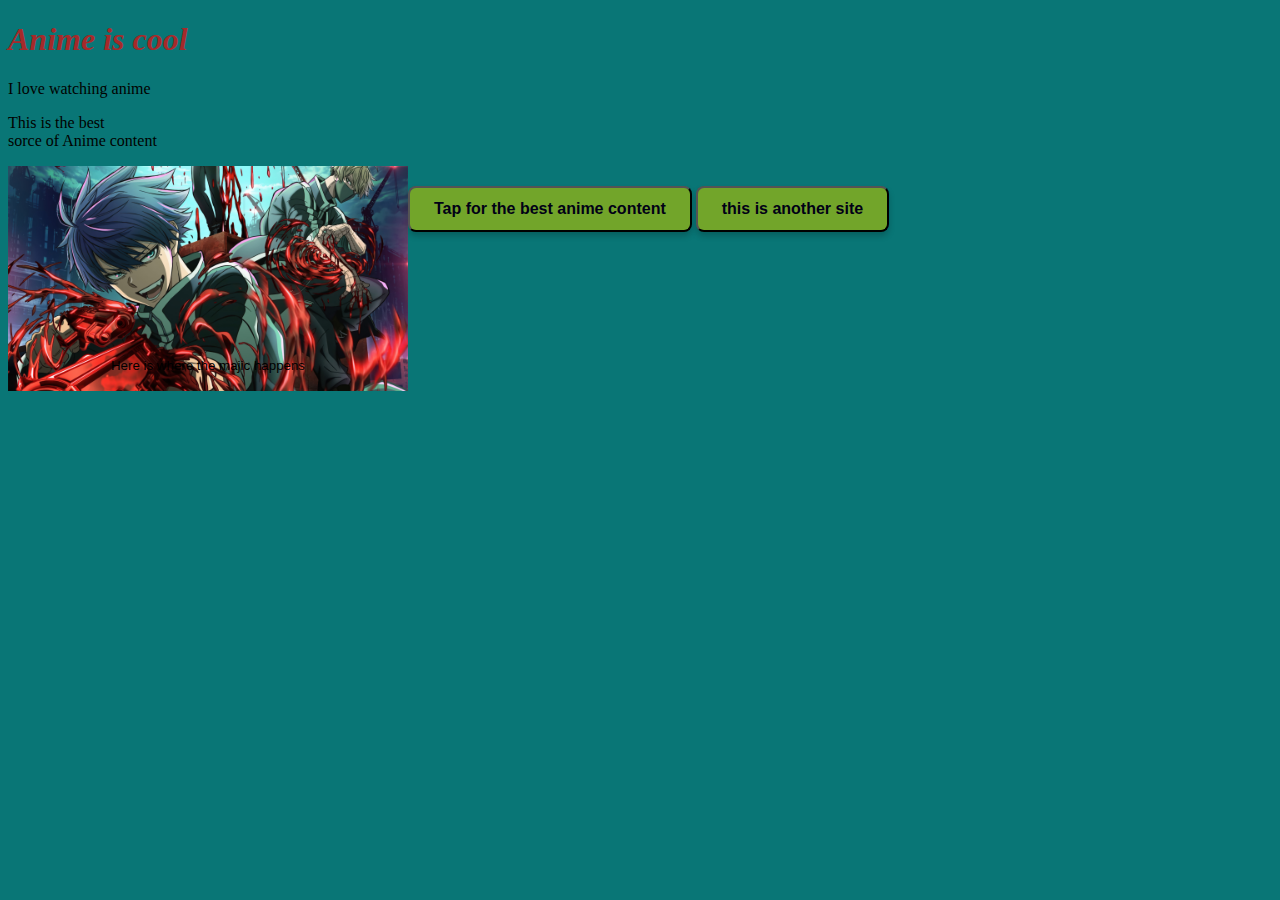
<file: index.html>
<!DOCTYPE html>
<html lang="en">
    <head>
        <meta charset="UTF-8">
        <link rel="stylesheet" href="style.css">
       <title>Jabez Erick Wagatua</title>
    </head>
    <body>
      <h1>Anime is cool</h1>
      <p>I love watching anime</p>
      <p>This is the best <br>sorce of Anime content</p>
      <button class="button-link"> Tap for the best anime content</button>
      <button class="button-link"> this is another site</button>                
      <button type="button" class="icon-btn" aria-label="Search site"> Here is where the majic happens</button>
    </body>
</html>
</file>
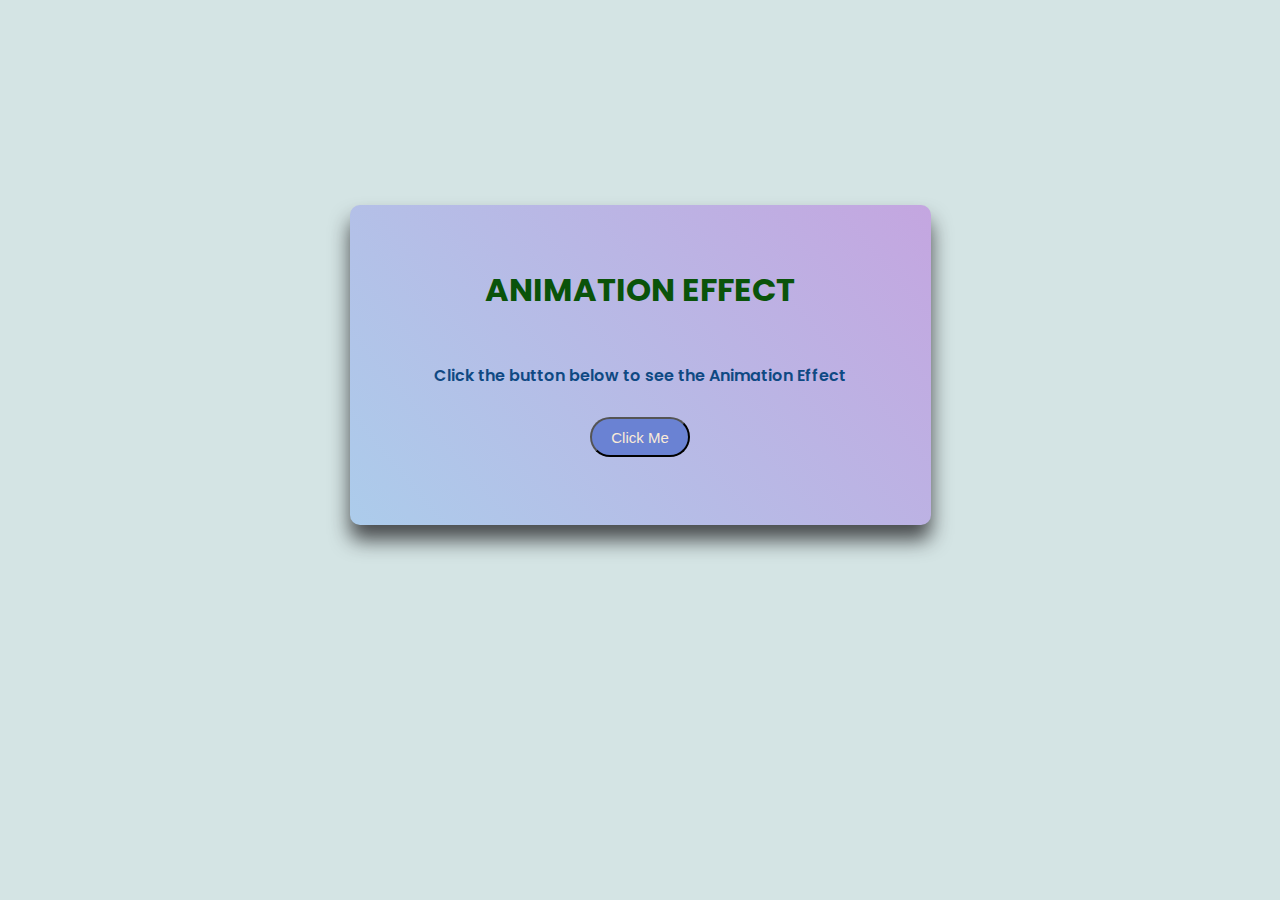
<file: anime click effect.html>
<!-- Filename - index.html -->
<!DOCTYPE html>
<html lang="en">

<head>
    <meta charset="UTF-8">
    <meta name="viewport" content="width=device-width, 
            initial-scale=1.0">
    <title>CLICK ANIMATION EFFECT</title>
    <link rel="stylesheet" href="STYLE.css">
</head>

<body>
    <div class="container">

        <div class="card">
            <div class="content">
                <h1 class="heading-name">ANIMATION EFFECT
                </h1>
                <p id="pid">
                    Click the button below to see
                    the Animation Effect
                </p>
                <div id="btn-parent">
                    <button class="btn" id="btn_id2">
                        Click Me
                    </button>
                </div>
            </div>
        </div>

    </div>
    <script src="Script.js"></script>
</body>

</html>
</file>
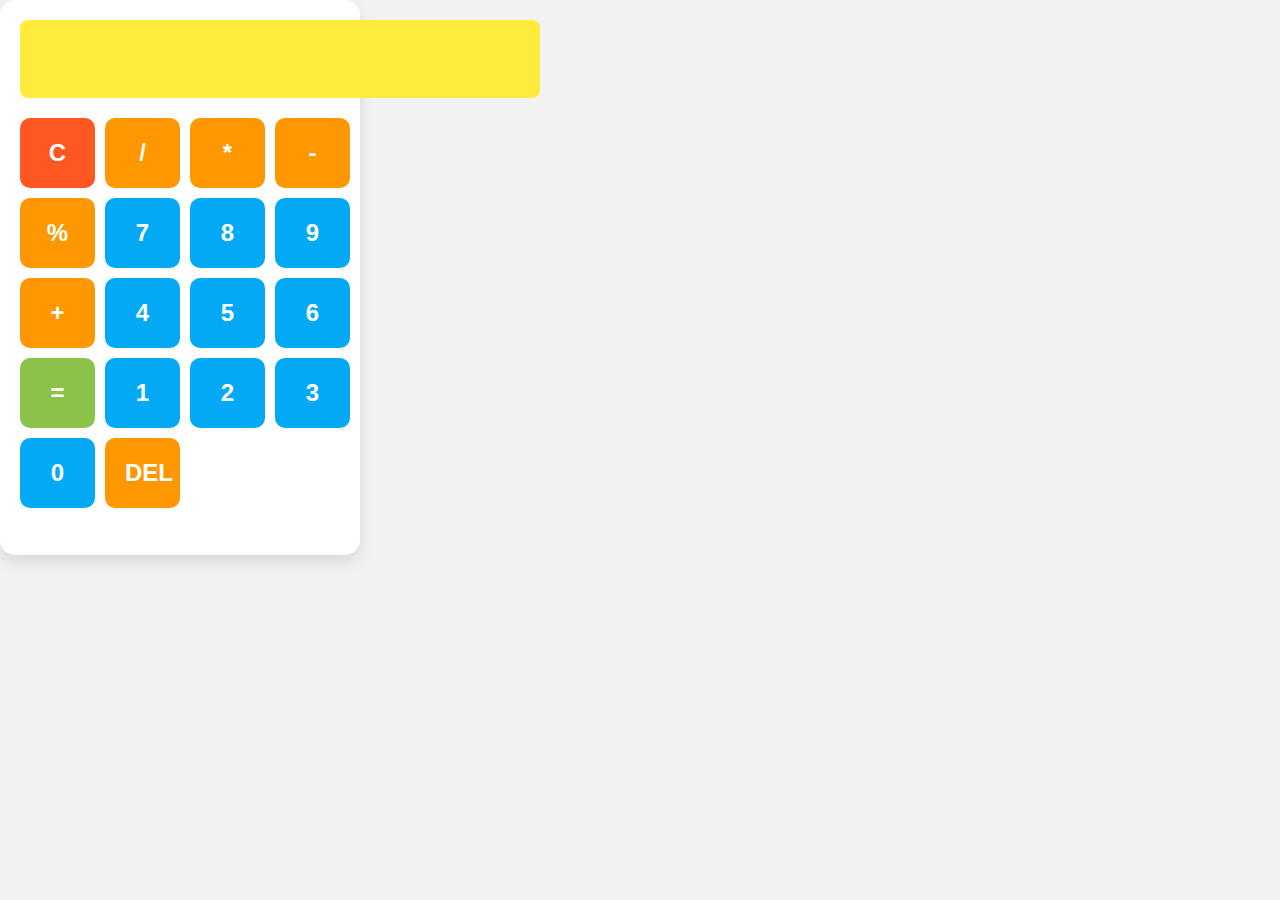
<file: calculator.html>
<!DOCTYPE html>
<html lang="en">
<head>
	<meta charset="UTF-8">
	<meta name="viewport" content="width=device-width, initial-scale=1.0">
	<title>Calculator</title>
	<link rel="stylesheet" href="Style.css">
</head>
<html>
<head></head>
<script src="script.js"></script>
    <style>
        body {
            font-family: Arial, sans-serif;
            display: flex;
            justify-content: left;
            align-items: left;
            height: 555px;
            background-color: #f2f2f2;
            margin: 0;
        }

        .calculator {
            width: 320px;
            background-color: #fff;
            border-radius: 15px;
            box-shadow: 0 8px 16px rgba(0, 0, 0, 0.1);
            padding: 20px;
			float: left;
        }

        .display {
            width: 100%;
            height: 50px;
            text-align: right;
            font-size: 1.5rem;
            padding: 10px;
            margin-bottom: 20px;
            border: none;
            background-color: #ffeb3b;
            border-radius: 8px;
            color: #333;
        }

        .buttons {
            display: grid;
            grid-template-columns: repeat(4, 1fr);
            gap: 10px;
        }

        .button {
            background-color: #03a9f4;
            border: none;
            font-size: 1.5rem;
            padding: 20px;
            cursor: pointer;
            border-radius: 10px;
            transition: background-color 0.3s, transform 0.2s;
            color: white;
        }

        .button:hover {
            background-color: #0288d1;
            transform: scale(1.1);
        }

        .button:active {
            transform: scale(0.95);
        }

        .button.clear {
            background-color: #ff5722;
        }

        .button.clear:hover {
            background-color: #e64a19;
        }

        .button.equal {
            background-color: #8bc34a;
        }

        .button.equal:hover {
            background-color: #689f38;
        }

        .button.operator {
            background-color: #ff9800;
        }

        .button.operator:hover {
            background-color: #f57c00;
        }
    </style>
<body>
    <div class="calculator">
        <input type="text" id="display" class="display" disabled>
        <div class="buttons">
            <button class="button clear" onclick="clearDisplay()">C</button>
            <button class="button operator" onclick="appendOperation('/')">/</button>
            <button class="button operator" onclick="appendOperation('*')">*</button>
            <button class="button operator" onclick="appendOperation('-')">-</button>
			<button class="button operator" onclick="appendOperation('%')">%</button>

            <button class="button" onclick="appendNumber('7')">7</button>
            <button class="button" onclick="appendNumber('8')">8</button>
            <button class="button" onclick="appendNumber('9')">9</button>
            <button class="button operator" onclick="appendOperation('+')">+</button>

            <button class="button" onclick="appendNumber('4')">4</button>
            <button class="button" onclick="appendNumber('5')">5</button>
            <button class="button" onclick="appendNumber('6')">6</button>
            <button class="button equal" onclick="calculate()">=</button>

            <button class="button" onclick="appendNumber('1')">1</button>
            <button class="button" onclick="appendNumber('2')">2</button>
            <button class="button" onclick="appendNumber('3')">3</button>

            <button class="button" onclick="appendNumber('0')">0</button>
			<button class="button operator" onclick="deleteLast()">DEL</button>
        </div>
    </div>
</body>
</html>
</file>
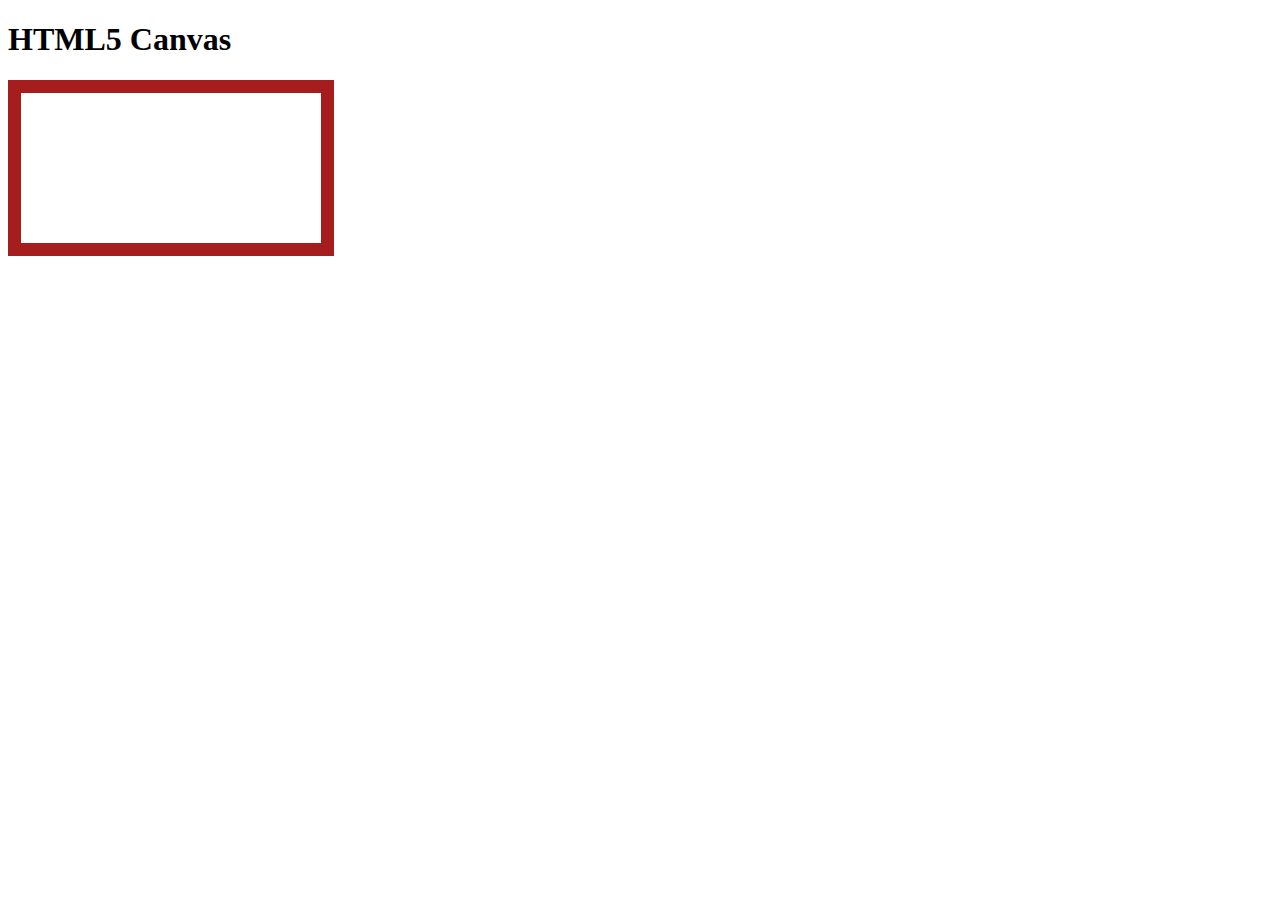
<file: http.html>
<!DOCTYPE html>
 <html lang="en">
 <head>
    <meta charset="UTF-8">
    <meta name="viewport" content="width=device-width, initial-scale=1.0">
    <title>Document</title>
 <!DOCTYPE html>
 <html>
    <head>
        <title>my html canvas</title>
    </head>
    <body>
     <h1>HTML5 Canvas</h1>
     <canvas width="300" height="150" style="border:13px solid rgb(165, 29, 29)"> I love this kind of layout</canvas>
    </body>
 </html>
</file>
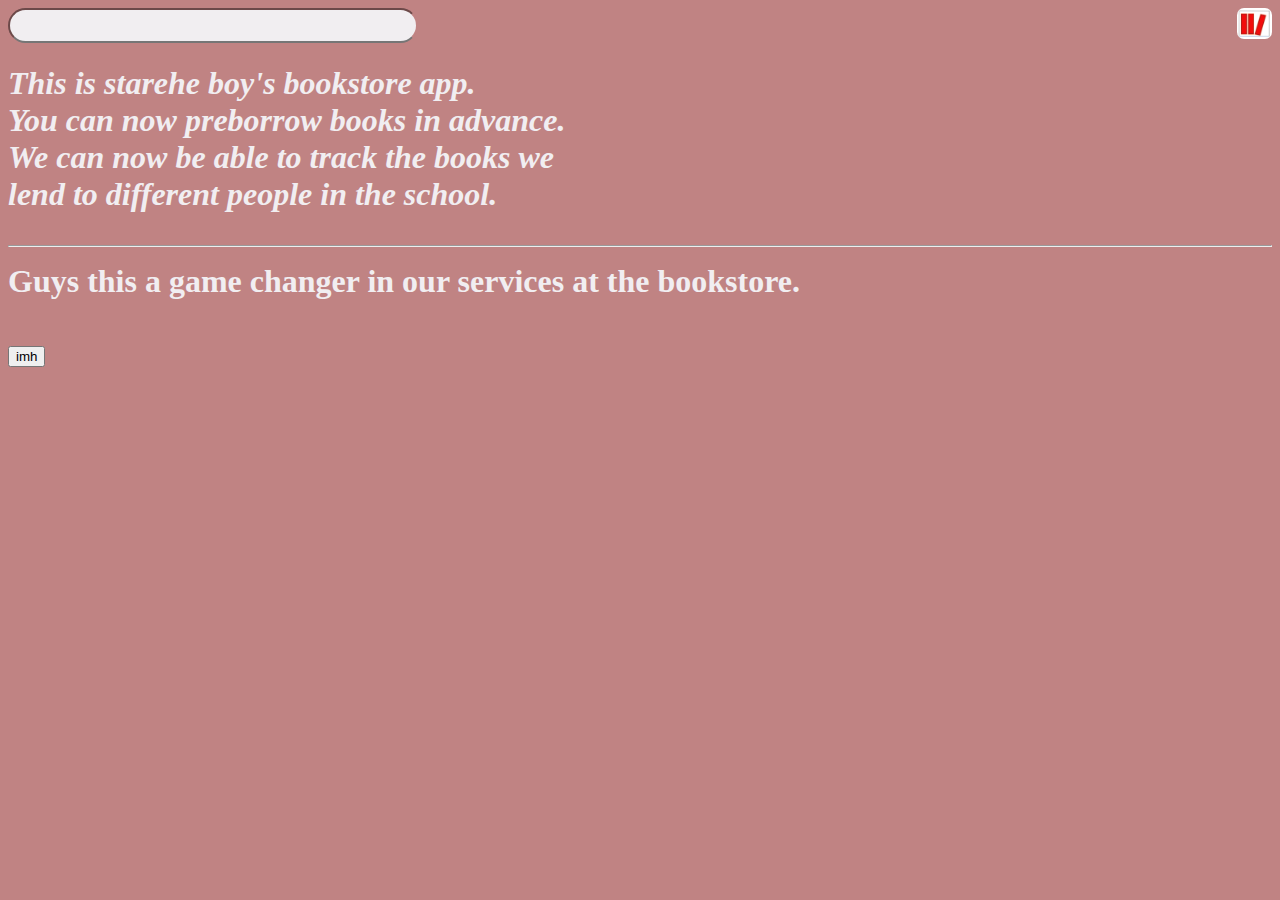
<file: library.html>
<!DOCTYPE html>
<html lang="en">
<head>
    <meta charset="UTF-8">
    <meta name="viewport" content="width=device-width, initial-scale=1.0">
    <title>Starehe Boy's Bookstore</title>
    <link rel="stylesheet" href="library.css">
</head>
<body class="body">                                 
    <img src="lib.png" class="lib">
    <input type="text" id="display" title="search for any book here">
    <h1><i> This is starehe boy's bookstore app.<br> You can now preborrow books in advance.<br> We can now be able to track the books we <br>lend to different people in the school.</i></h>
    <p><hr> Guys this a game changer in our services at the bookstore.</p> 
    <button class="img">imh
    </button>
</body>
</html>
</file>
<file: style.css>
.button-link {
    display: inline-block;
    padding: 12px 24px;
    background-color: rgb(114, 165, 42); 
    color: rgb(1, 0, 22);
    text-decoration: none; 
    border-radius: 8px;
    font-family:'Trebuchet MS', 'Lucida Sans Unicode', 'Lucida Grande', 'Lucida Sans', Arial, sans-serif;
    font-weight: bold;
    font-size: 16px;
    margin-top: 20px;
    transition: all 0.3s ease;
    box-shadow: 0 4px 6px rgba(0,0,0,0.2);
}
.button-link:hover {
    background-color: rgb(205, 50, 117); 
    color: #333;
    transform: translateY(10px); /* Makes it "pop" up slightly */
    box-shadow: 0 6px 12px rgba(0,0,0,0.3);
}
h1 {
    font-family: Cambria, Cochin, Georgia, Times, 'Times New Roman', serif;
    font-style: oblique;
    font-weight: bold;
}
 body{
            background-color:rgb(9, 118, 118);
            background-size: cover;
 }
        h1 { color :brown}
        p{ color: rgb(1, 2, 0);}
        .icon-btn {
    width: 400px;
    height: 400px;
    border: 100px;;
    cursor: pointer;
    background-color:transparent; /* Makes the button background see-through */
    background-image: url('anime.jpg'); /* Your icon file */
    background-size: contain; /* Scales the icon to fit inside the 40px box */
    background-repeat: no-repeat;
    float: inline-start;
}
</file>
<file: STYLE.css>
/* Filename - style.css */
/* Google fonts */
@import url(
'https://fonts.googleapis.com/css2?family=Poppins&display=swap');

body {
    font-family: 'Poppins', sans-serif;
    margin: 0;
    padding: 0;
    box-sizing: border-box;
    background-color: rgb(212, 228, 228);
    display: flex;
    justify-content: center;
    align-items: center;
    height: 729px;
}

/* Style for the card and border  */
.card {

    height: 280px;
    width: 541px;
    padding: 20px;
    background-color: #8EC5FC;
    background-image:
        linear-gradient(50deg, #accceb 0%, #c4a6e0 100%);
    box-shadow: rgba(25, 24, 27, 0.75) 0px 15px 20px;
    border-radius: 10px;
}

#btn-parent {
    display: flex;
    gap: 10px;
}

/* Style for the button  */
.btn {
    padding: 10px;
    height: 40px;
    width: 100px;
    border-radius: 50px;
    font-size: 15px;
    background-color: rgb(106, 130, 211);
    color: antiquewhite;
}

/* Style for the heading paragraph and button */
.content {
    display: flex;
    justify-content: center;
    flex-direction: column;
    align-items: center;
    padding: 12px;
    margin: 8px;
    box-sizing: border-box;
}

.heading-name {
    color: rgb(10, 83, 10);
    animation: namegfg 2s ease-in-out both;
}

#pid {
    font-weight: 600;
    line-height: 50px;
    color: #0f4983;
}

/* For Animation */
.animationjs {
    animation: ani 2s ease-in-out both;
}

@keyframes ani {
    0% {
        transform: scale(1);
        opacity: 0;
    }

    25% {
        transform: scale(0.8);
        opacity: 0.25;
    }

    50% {
        transform: scale(1.2);
        opacity: 1.50;
    }

    75% {
        transform: scale(1.3);
        opacity: 0;
    }

    100% {
        transform: scale(1);
        opacity: 1;
    }
}

@keyframes namegfg {
    0% {
        transform: scale(1);
    }

    25% {
        transform: scale(0.8);
    }

    50% {
        transform: scale(1.2);
    }

    75% {
        transform: scale(1.5);
    }

    100% {
        transform: scale(1);
    }
}

/* Media queries */

@media only screen and (max-width: 582px) {
    .card {
        height: 340px;
        width: 250px;
        padding: 20px;
        background-color: #8EC5FC;
        background-image:
            linear-gradient(50deg, #accceb 0%, #c4a6e0 100%);
        box-shadow: rgba(25, 24, 27, 0.75) 0px 15px 20px;
        border-radius: 10px;
    }
}
</file>
<file: Style.css>
#calculator{
    font-family: Georgia, 'Times New Roman', Times, serif;
    background-color: rgb(0, 6, 4);
    width: 500px;
}
#keys{
    display:block;
    display: grid;
    grid-template-columns: repeat(4,1fr);
    gap: 0px;
    padding: 0px;

}
button{
    width: 75px;
    height: 70px;
    color:rgb(3, 3, 2) ;
    background-color: rgb(219, 247, 4);
    font-family: 'Lucida Sans', 'Lucida Sans Regular', 'Lucida Grande', 'Lucida Sans Unicode', Geneva, Verdana, sans-serif;
    font-weight:bold;
    cursor: pointer;
    border-radius: 30px;
    margin: 0px;
} 
#display{
    width: 500px;
    height:58px;
    cursor: text;
}
</file>
<file: library.css>
h1{
   color:#f1eef1;
   background-color:#c08383;
   caret-color: aliceblue;
}
.body{
   background-color:#c08383;
}
#display{
   background-color:#f1eef1;
   border-radius:28px;
   width:400px;
   height:1.9em;
   padding:3px;
   border-top-color: #c08383;
   border-right-color: #c08383;
   border-left-color: #c08383;
   
}
.lib {
   width: 35px;
   float:right;
   border-radius:7px;
   cursor:pointer;
}
.lib:hover{
   background-color:blue;
   transform:translateY(5px);
}
</file>
